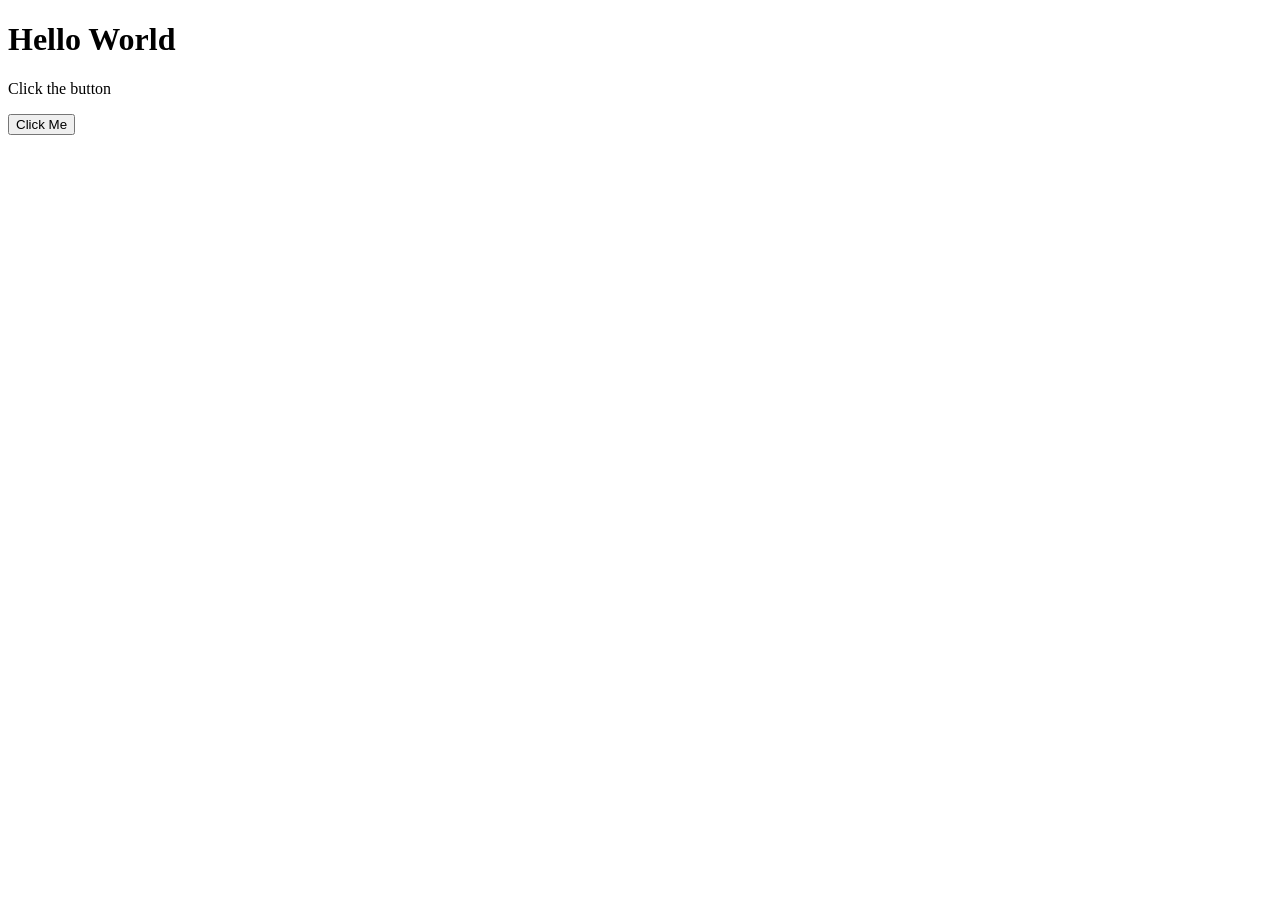
<file: batch17.html>
<!DOCTYPE html>
<html>
<head>
    <title>Simple HTML with JS</title>
</head>
<body>

    <h1>Hello World</h1>
    <p id="message">Click the button</p>

    <button onclick="showMessage()">Click Me</button>

    <script src="batch417.js"></script>

</body>
</html>
</file>
